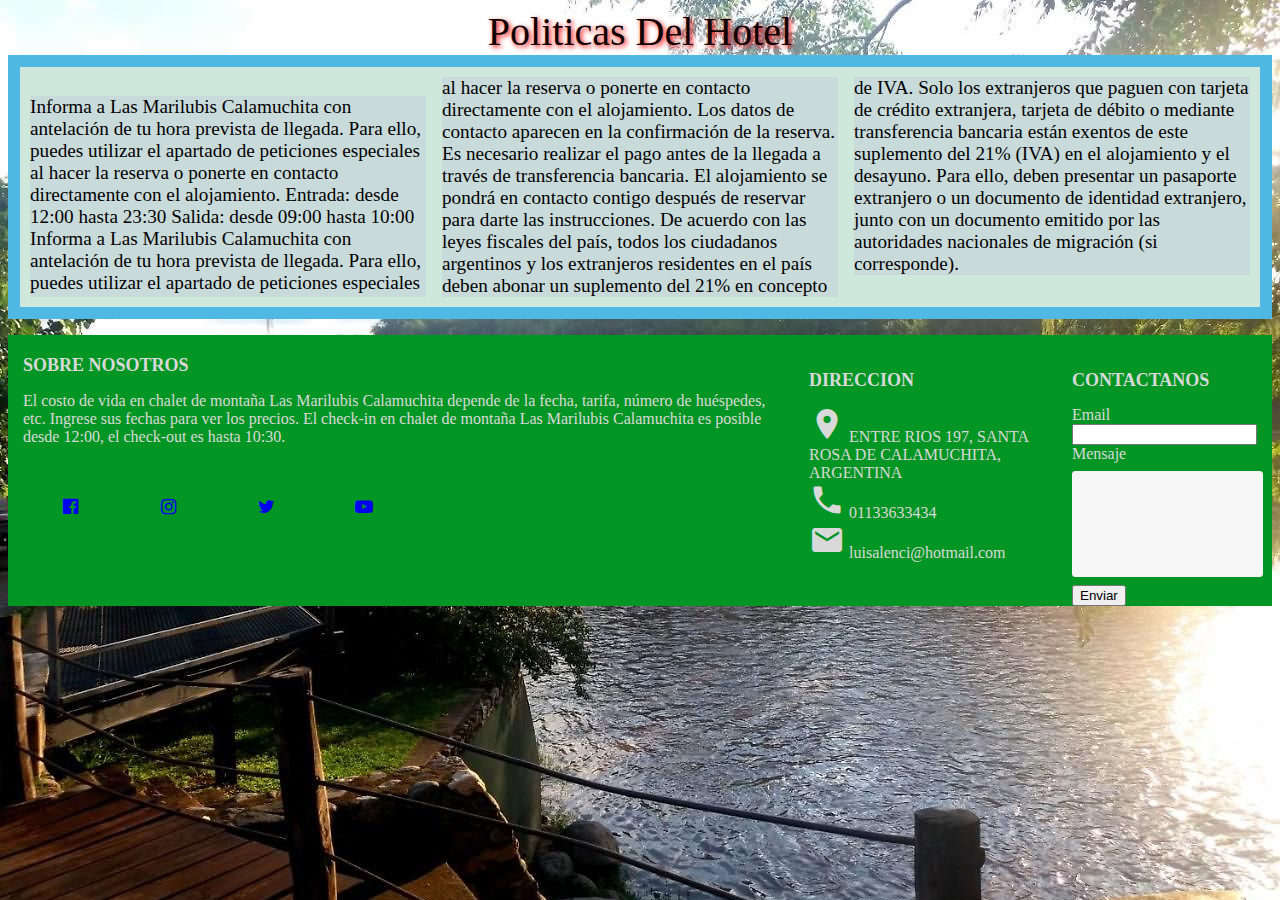
<file: seccion1.html>
<!DOCTYPE html>
<html lang="en">
<head>
    <meta charset="UTF-8">
    <meta http-equiv="X-UA-Compatible" content="IE=edge">
    <meta name="viewport" content="width=device-width, initial-scale=1.0">
    <title>Politicas del Hotel</title>
    <link rel="stylesheet" href="style.css">
    <link rel="stylesheet" href="https://fonts.googleapis.com/icon?family=Material+Icons">
    <link rel="stylesheet" href="http://cdnjs.cloudflare.com/ajax/libs/font-awesome/4.4.0/css/font-awesome.min.css">
</head>
<body class="grid">
    <main class=grid-padre>

        <nav class="P">Politicas del Hotel</nav>
   
        <div class="column">
            
            <div class="card">
    
    <p class="noticias"> Informa a Las Marilubis Calamuchita con antelación de tu hora prevista de llegada.
    Para ello, puedes utilizar el apartado de peticiones especiales al hacer la reserva o ponerte en contacto directamente con el alojamiento.
    Entrada: desde 12:00 hasta 23:30
    Salida: desde 09:00 hasta 10:00
    Informa a Las Marilubis Calamuchita con antelación de tu hora prevista de llegada. Para ello, puedes utilizar el apartado de peticiones especiales al hacer la reserva o ponerte en contacto directamente con el alojamiento. Los datos de contacto aparecen en la confirmación de la reserva. Es necesario realizar el pago antes de la llegada a través de transferencia bancaria. El alojamiento se pondrá en contacto contigo después de reservar para darte las instrucciones. De acuerdo con las leyes fiscales del país, todos los ciudadanos argentinos y los extranjeros residentes en el país deben abonar un suplemento del 21% en concepto de IVA. Solo los extranjeros que paguen con tarjeta de crédito extranjera, tarjeta de débito o mediante transferencia bancaria están exentos de este suplemento del 21% (IVA) en el alojamiento y el desayuno. Para ello, deben presentar un pasaporte extranjero o un documento de identidad extranjero, junto con un documento emitido por las autoridades nacionales de migración (si corresponde).</p>
    </div>
    
    <footer>
        <div class="main-content">
          <div class="left box">
            <h2> Sobre Nosotros</h2>
            <p>El costo de vida en chalet de montaña Las Marilubis Calamuchita depende de la fecha,
              tarifa, número de huéspedes, etc. Ingrese sus fechas para ver los precios.
              El check-in en chalet de montaña Las Marilubis Calamuchita es posible desde 12:00,
              el check-out es hasta 10:30.</p>
            <div class="social">
              <a href="#"><span class="fa fa-facebook-official"></span></a>
              <a href="#"><span class="fa fa-instagram"></span></a>
              <a href="#"><span class="fa fa-twitter"></span></a>
              <a href="#"><span class="fa fa-youtube-play"></span></a>
  
            </div>
          </div>
  
        </div>
        <div class="center box">
          <h2>DIRECCION</h2>
          <div class="content">
            <div class="place">
              <i class="material-icons" style="font-size:36px">place</i>
              <span class="text">ENTRE RIOS 197, SANTA ROSA DE CALAMUCHITA, ARGENTINA</span>
              <div class="phone">
                <i class="material-icons" style="font-size:36px">call</i>
                <span class="text">01133633434</span>
                <div class="email">
                  <i class="material-icons" style="font-size:36px">email</i>
                  <span class="text">luisalenci@hotmail.com</span>
                </div>
  
              </div>
            </div>
          </div>
  
        </div>
  
        <div class="right box">
          <h2>Contactanos</h2>
          <div class="content">
            <from action="#">
              <div class="email">
                <div class="text">Email</div>
                <input type="email" required>
              </div>
              <div class="msg">
                <div class="text">Mensaje</div>
                <textarea rows="2" cols="25" required></textarea>
              </div>
              <div class="btn">
                <button type="submit">Enviar</button>
              </div>
            </from>
          </div>
  
        </div>
        </div>
  
  
  
      </footer>
    </main>
</body>
</html>
</file>
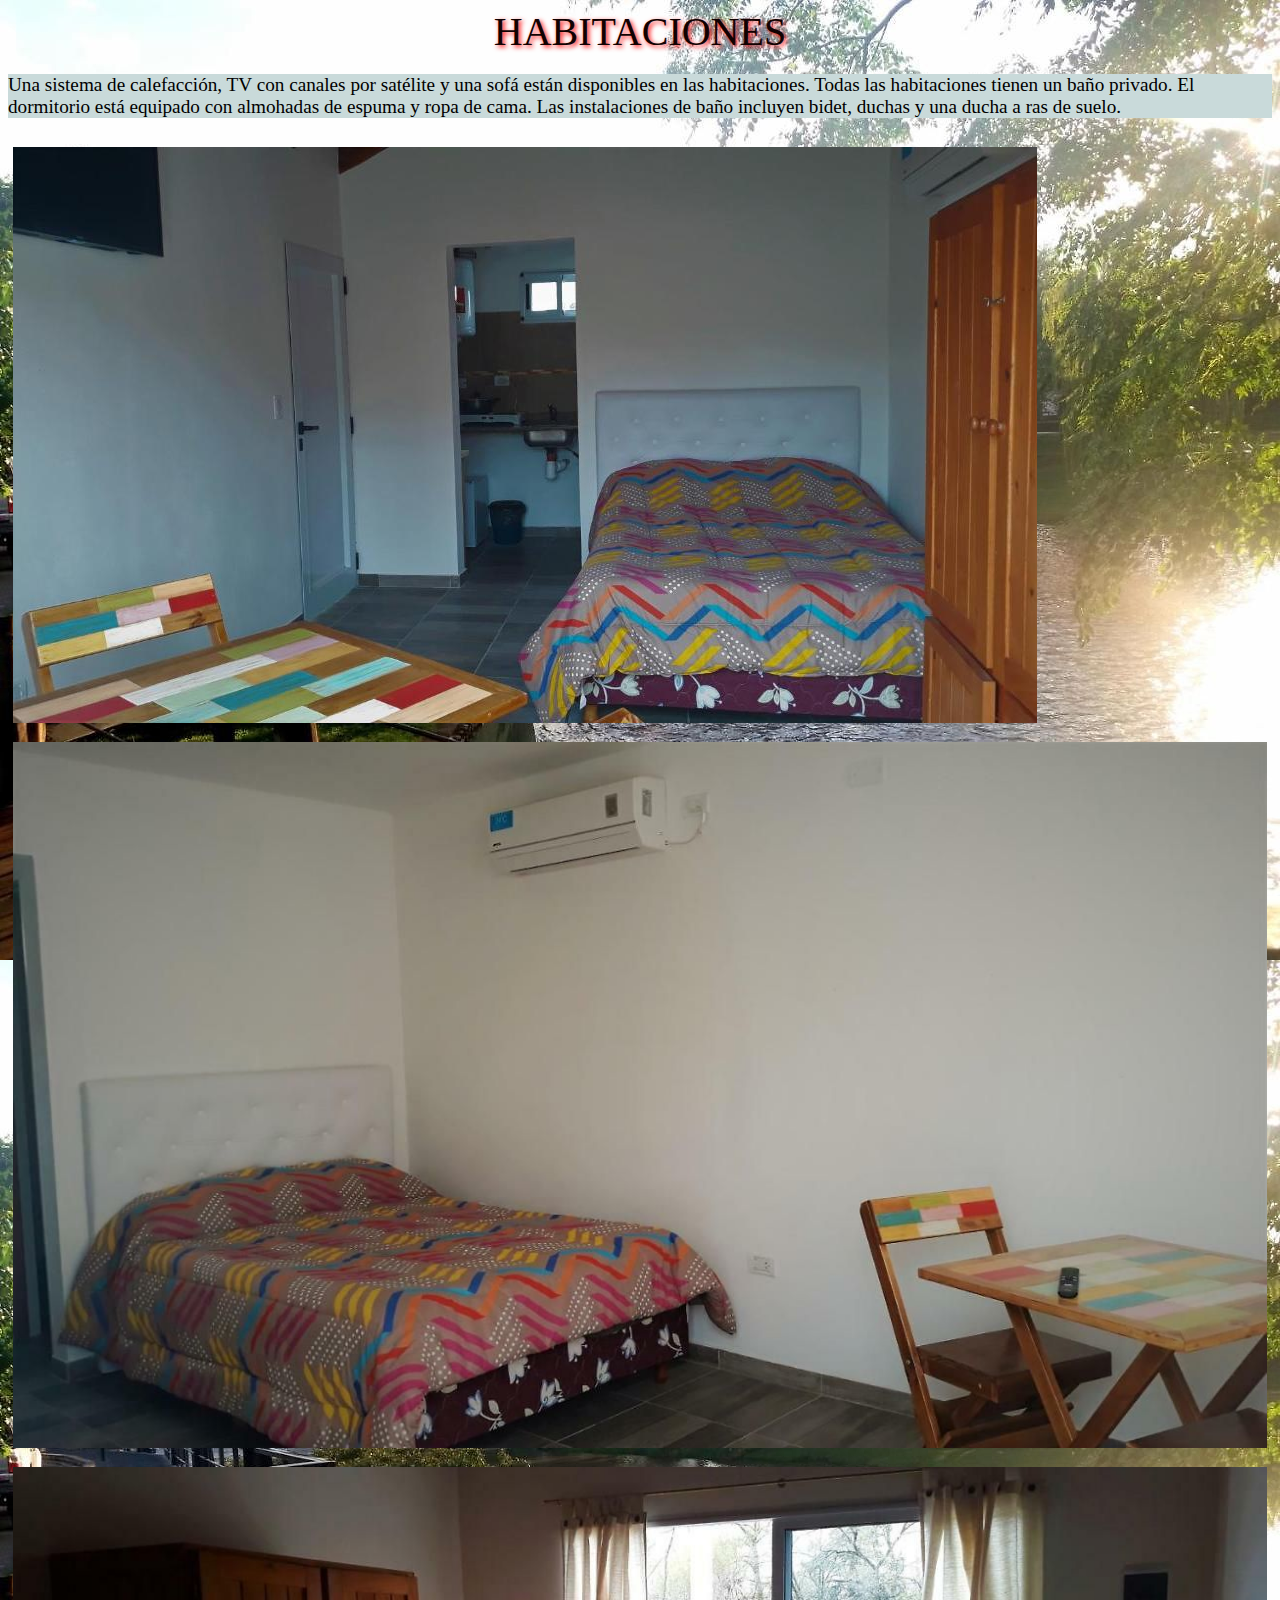
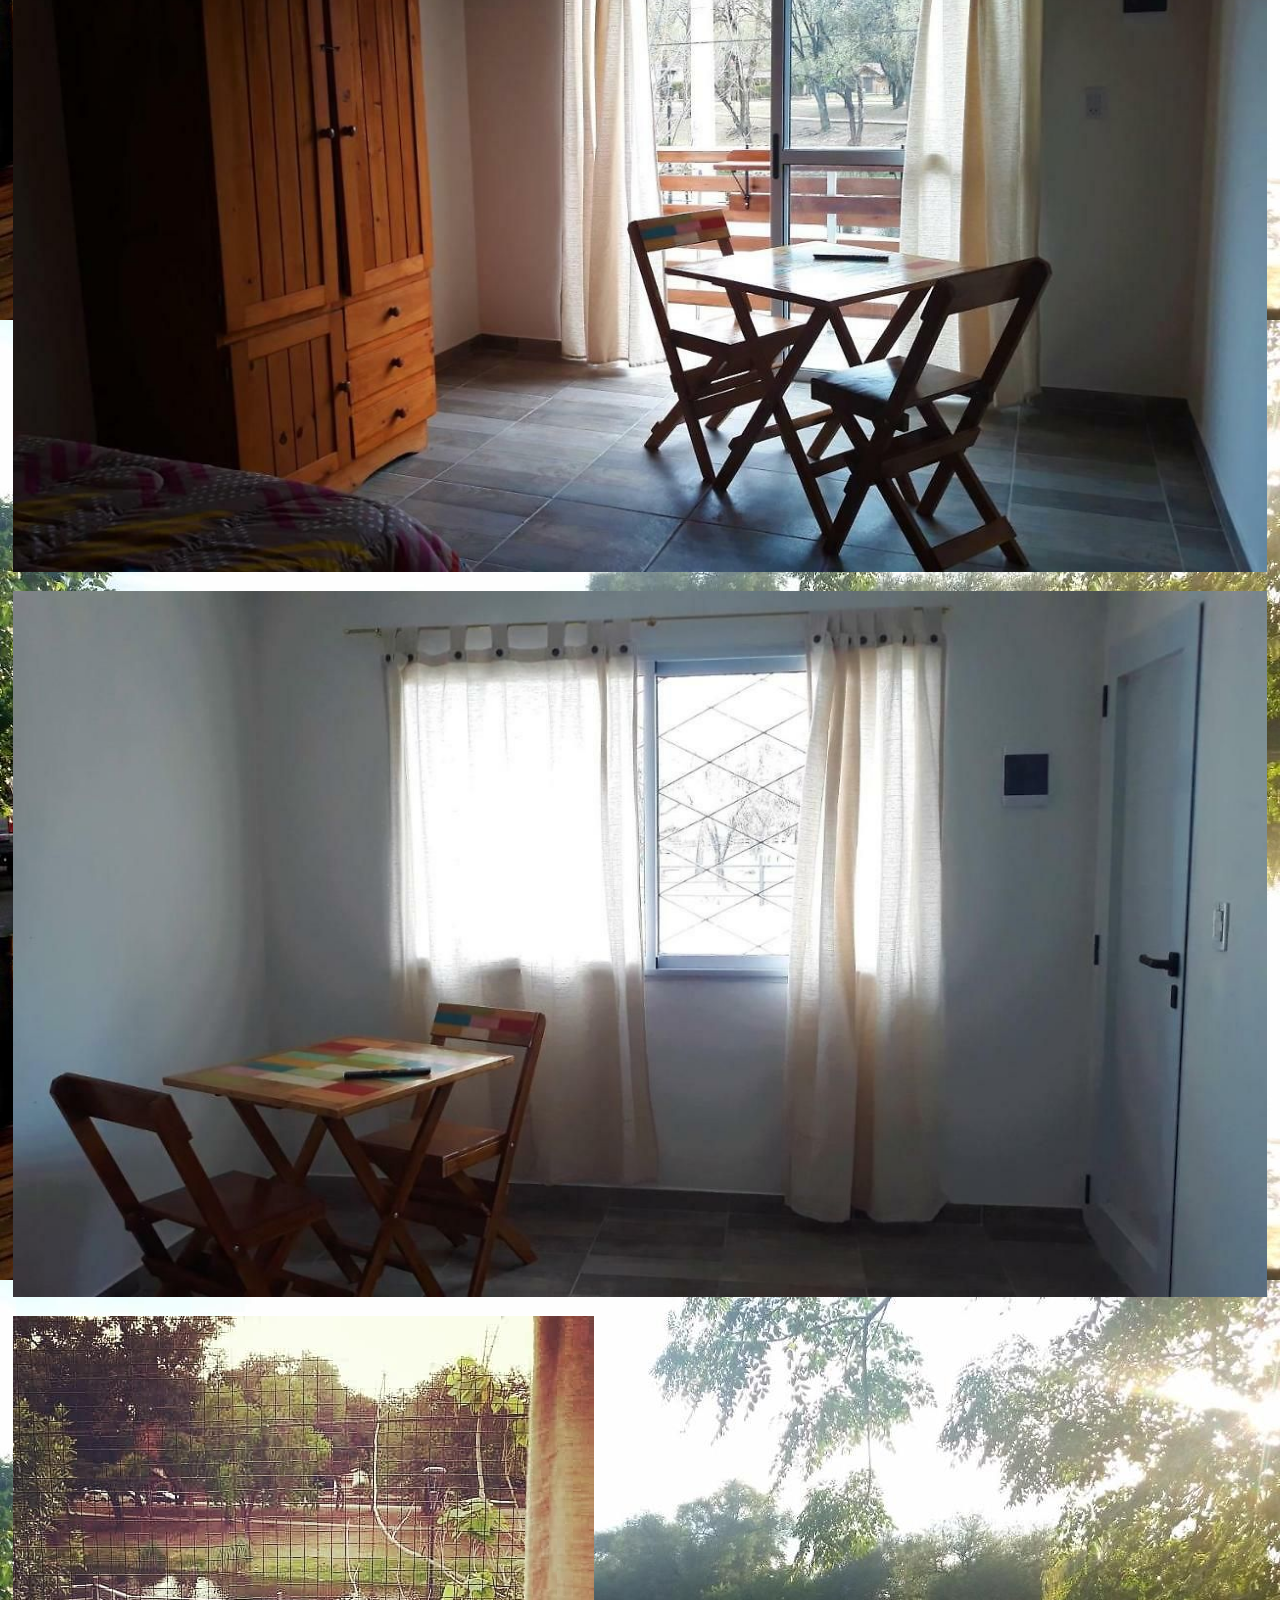
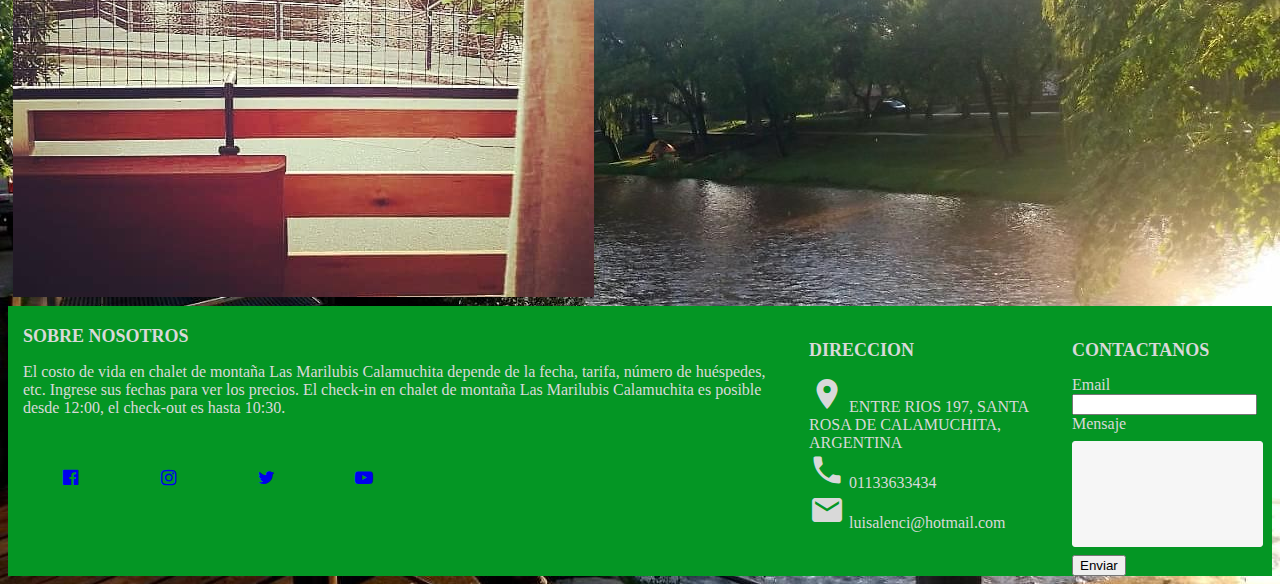
<file: seccion2.html>
<!DOCTYPE html>
<html lang="en">

<head>
    <meta charset="UTF-8">
    <meta http-equiv="X-UA-Compatible" content="IE=edge">
    <meta name="viewportA" content="width=device-width, initial-scale=1.0">
    <title>HABITACIONES</title>
    <link rel="stylesheet" href="style.css">
    <link rel="stylesheet" href="https://fonts.googleapis.com/icon?family=Material+Icons">
    <link rel="stylssheet" href="https://fontawesome.com/account">
    <link rel="stylesheet" href="http://cdnjs.cloudflare.com/ajax/libs/font-awesome/4.4.0/css/font-awesome.min.css">
</head>


<body class="grid">
    <main class="grid-padre">
        <nav class="P">HABITACIONES</nav>
        <section >
            <p class="noticias">Una sistema de calefacción, TV con canales por satélite y una sofá están
                disponibles en
                las habitaciones. Todas las habitaciones tienen un baño privado. El dormitorio está equipado con
                almohadas de
                espuma y ropa de cama.
                Las instalaciones de baño incluyen bidet, duchas y una ducha a ras de suelo.</p>

        </section>
        <header class="grid-padre">
            <div class="gallery">
                <a target="_blank" href="img/habitacion 1.jpg">
                    <img src="img/habitacion 1.jpg">
                </a>

            </div>

            <div class="gallery">
                <a target="_blank" href="img/habitacion 2.jpg">
                    <img src="img/habitacion 2.jpg">
                </a>

            </div>

            <div class="gallery">
                <a target="_blank" href="img/habitacion 3.jpg">
                    <img src="img/habitacion 3.jpg">
                </a>

            </div>

            <div class="gallery">
                <a target="_blank" href="img/habitacion 4.jpg">
                    <img src="img/habitacion 4.jpg">
                </a>


            </div>
            <div class="gallery">
                <a target="_blank" href="img/habitacion.jpg">
                    <img src="img/habitacion.jpg" >
                </a>
            </div>
        </header>

        <footer>
            <div class="main-content">
                <div class="left box">
                    <h2> Sobre Nosotros</h2>
                    <p>El costo de vida en chalet de montaña Las Marilubis Calamuchita depende de la fecha,
                        tarifa, número de huéspedes, etc. Ingrese sus fechas para ver los precios.
                        El check-in en chalet de montaña Las Marilubis Calamuchita es posible desde 12:00,
                        el check-out es hasta 10:30.</p>
                    <div class="social">
                        <a href="#"><span class="fa fa-facebook-official"></span></a>
                        <a href="#"><span class="fa fa-instagram"></span></a>
                        <a href="#"><span class="fa fa-twitter"></span></a>
                        <a href="#"><span class="fa fa-youtube-play"></span></a>

                    </div>
                </div>

            </div>
            <div class="center box">
                <h2>DIRECCION</h2>
                <div class="content">
                    <div class="place">
                        <i class="material-icons" style="font-size:36px">place</i>
                        <span class="text">ENTRE RIOS 197, SANTA ROSA DE CALAMUCHITA, ARGENTINA</span>
                        <div class="phone">
                            <i class="material-icons" style="font-size:36px">call</i>
                            <span class="text">01133633434</span>
                            <div class="email">
                                <i class="material-icons" style="font-size:36px">email</i>
                                <span class="text">luisalenci@hotmail.com</span>
                            </div>

                        </div>
                    </div>
                </div>

            </div>

            <div class="right box">
                <h2>Contactanos</h2>
                <div class="content">
                    <from action="#">
                        <div class="email">
                            <div class="text">Email</div>
                            <input type="email" required>
                        </div>
                        <div class="msg">
                            <div class="text">Mensaje</div>
                            <textarea rows="2" cols="25" required></textarea>
                        </div>
                        <div class="btn">
                            <button type="submit">Enviar</button>
                        </div>
                    </from>
                </div>

            </div>
            </div>



        </footer>


    </main>


</body>

</html>
</file>
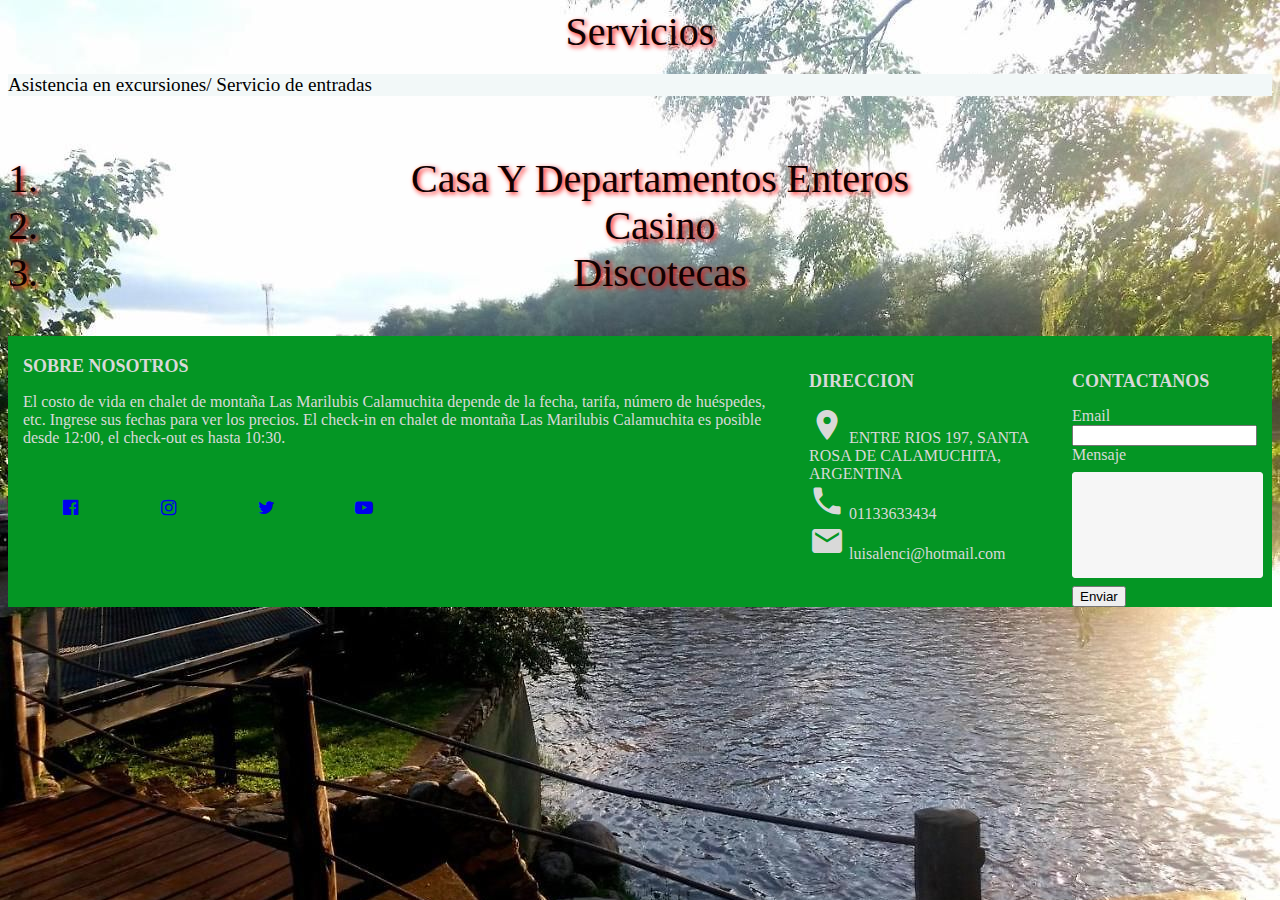
<file: seccion3.html>
<!DOCTYPE html>
<html lang="en">

<head>
    <meta charset="UTF-8">
    <meta http-equiv="X-UA-Compatible" content="IE=edge">
    <meta name="viewport" content="width=device-width, initial-scale=1.0">
    <title>Servicios</title>
    <link rel="stylesheet" href="style.css">
    <link rel="stylesheet" href="https://fonts.googleapis.com/icon?family=Material+Icons">
    <link rel="stylesheet" href="http://cdnjs.cloudflare.com/ajax/libs/font-awesome/4.4.0/css/font-awesome.min.css">
</head>

<body class="grid">
    <main class="grid-padre">
        <nav class="P">Servicios</nav>
        <header>

            <div>
                <p class="noticias__parrafo">Asistencia en excursiones/ Servicio de entradas


                </p>


            </div>

            </hader>
            <section>
                <p>
                <ol class="P">
                    <li>Casa y departamentos enteros</li>
                    <li>Casino</li>
                    <li>Discotecas</li>


                </ol>
                </p>

            </section>


            <footer>
                <div class="main-content">
                    <div class="left box">
                        <h2> Sobre Nosotros</h2>
                        <p>El costo de vida en chalet de montaña Las Marilubis Calamuchita depende de la fecha,
                            tarifa, número de huéspedes, etc. Ingrese sus fechas para ver los precios.
                            El check-in en chalet de montaña Las Marilubis Calamuchita es posible desde 12:00,
                            el check-out es hasta 10:30.</p>
                        <div class="social">
                            <a href="#"><span class="fa fa-facebook-official"></span></a>
                            <a href="#"><span class="fa fa-instagram"></span></a>
                            <a href="#"><span class="fa fa-twitter"></span></a>
                            <a href="#"><span class="fa fa-youtube-play"></span></a>

                        </div>
                    </div>

                </div>
                <div class="center box">
                    <h2>DIRECCION</h2>
                    <div class="content">
                        <div class="place">
                            <i class="material-icons" style="font-size:36px">place</i>
                            <span class="text">ENTRE RIOS 197, SANTA ROSA DE CALAMUCHITA, ARGENTINA</span>
                            <div class="phone">
                                <i class="material-icons" style="font-size:36px">call</i>
                                <span class="text">01133633434</span>
                                <div class="email">
                                    <i class="material-icons" style="font-size:36px">email</i>
                                    <span class="text">luisalenci@hotmail.com</span>
                                </div>

                            </div>
                        </div>
                    </div>

                </div>

                <div class="right box">
                    <h2>Contactanos</h2>
                    <div class="content">
                        <from action="#">
                            <div class="email">
                                <div class="text">Email</div>
                                <input type="email" required>
                            </div>
                            <div class="msg">
                                <div class="text">Mensaje</div>
                                <textarea rows="2" cols="25" required></textarea>
                            </div>
                            <div class="btn">
                                <button type="submit">Enviar</button>
                            </div>
                        </from>
                    </div>

                </div>
                </div>




            </footer>

    </main>





</body>

</html>
</file>
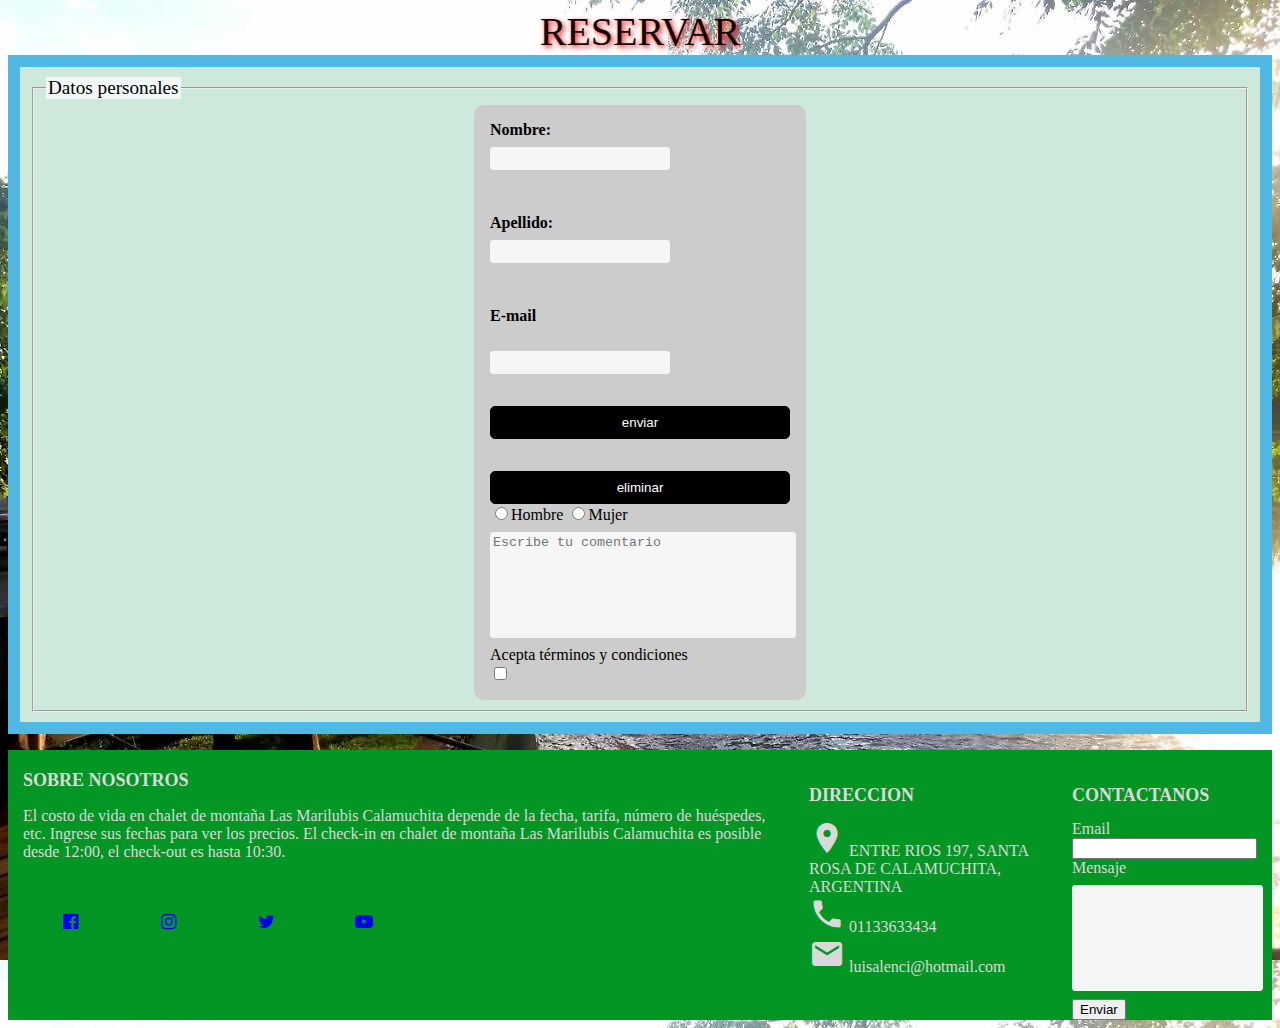
<file: seccion4.html>
<!DOCTYPE html>
<html lang="en">
<head>
    <meta charset="UTF-8">
    <meta http-equiv="X-UA-Compatible" content="IE=edge">
    <meta name="viewport" content="width=device-width, initial-scale=1.0">
    <title>RESERVAR</title>
    <link rel="stylesheet" href="style.css">
    <link rel="stylesheet" href="https://fonts.googleapis.com/icon?family=Material+Icons">
    <link rel="stylesheet" href="http://cdnjs.cloudflare.com/ajax/libs/font-awesome/4.4.0/css/font-awesome.min.css">
</head>
<body class="grid">
    <main class="grid-padre">
    <nav class="P" >RESERVAR</nav>

    <div class="card_1">
    <fieldset>
        <legend class="noticias__parrafo">Datos personales</legend>

    <form action="/action_page.php" method="get">
        <label for="fname">Nombre:</label>
        <input type="text" id="Nombre" name="Nombre"><br><br>
        <label for="lname">Apellido:</label>
        <input type="text" id="Apellido" name="Apellido"><br><br>
        <label for="e-mail">E-mail</label><br><br>
        <input type="text" id="E-mail" name="E-mail" />
        <input type="submit" value="enviar">
        <input type="submit" formmethod="post" value="eliminar">
        <input type="radio" name="genero" value="Maculino">Hombre
        <input type="radio" name="genero" value="Femenino">Mujer
       
        <textarea class="form-control" id="blog_comment" name="blog_comment" placeholder="Escribe tu comentario" rows="5" required="required"></textarea>


        </textarea>
        <div>Acepta términos y condiciones</div>
        <input type="checkbox" name="acepta" value="1" />


      </form>
      </fieldset>
    </div>
    <footer>
        <div class="main-content">
          <div class="left box">
            <h2> Sobre Nosotros</h2>
            <p>El costo de vida en chalet de montaña Las Marilubis Calamuchita depende de la fecha,
              tarifa, número de huéspedes, etc. Ingrese sus fechas para ver los precios.
              El check-in en chalet de montaña Las Marilubis Calamuchita es posible desde 12:00,
              el check-out es hasta 10:30.</p>
            <div class="social">
              <a href="#"><span class="fa fa-facebook-official"></span></a>
              <a href="#"><span class="fa fa-instagram"></span></a>
              <a href="#"><span class="fa fa-twitter"></span></a>
              <a href="#"><span class="fa fa-youtube-play"></span></a>
  
            </div>
          </div>
  
        </div>
        <div class="center box">
          <h2>DIRECCION</h2>
          <div class="content">
            <div class="place">
              <i class="material-icons" style="font-size:36px">place</i>
              <span class="text">ENTRE RIOS 197, SANTA ROSA DE CALAMUCHITA, ARGENTINA</span>
              <div class="phone">
                <i class="material-icons" style="font-size:36px">call</i>
                <span class="text">01133633434</span>
                <div class="email">
                  <i class="material-icons" style="font-size:36px">email</i>
                  <span class="text">luisalenci@hotmail.com</span>
                </div>
  
              </div>
            </div>
          </div>
  
        </div>
  
        <div class="right box">
          <h2>Contactanos</h2>
          <div class="content">
            <from action="#">
              <div class="email">
                <div class="text">Email</div>
                <input type="email" required>
              </div>
              <div class="msg">
                <div class="text">Mensaje</div>
                <textarea rows="2" cols="25" required></textarea>
              </div>
              <div class="btn">
                <button type="submit">Enviar</button>
              </div>
            </from>
          </div>
  
        </div>
        </div>
  
  
  
      </footer>
  

</main>
</body>
</html>
</file>
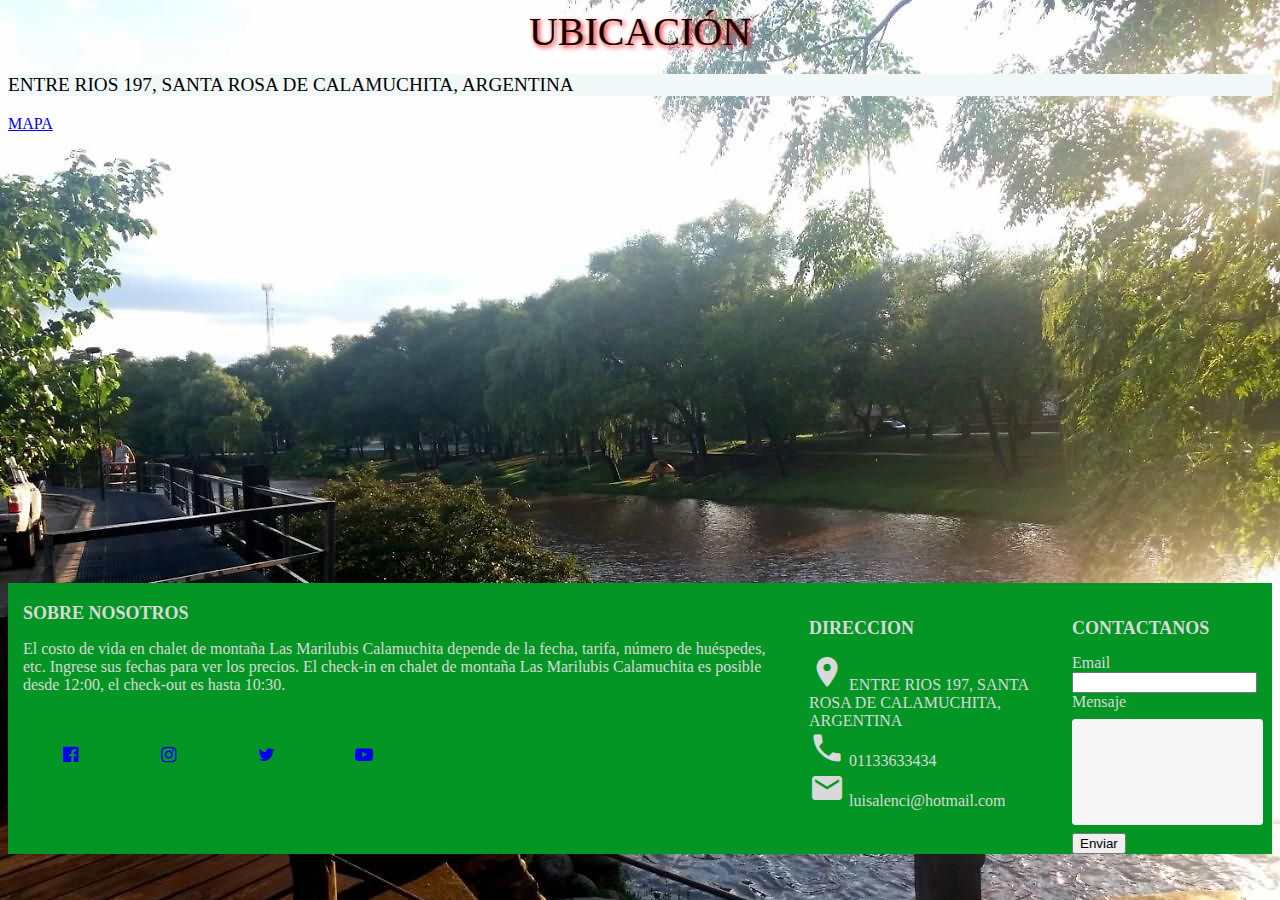
<file: seccion5.html>
<!DOCTYPE html>
<html lang="en">
<head>
    <meta charset="UTF-8">
    <meta http-equiv="X-UA-Compatible" content="IE=edge">
    <meta name="viewport" content="width=device-width, initial-scale=1.0">
    <title>Ubicacion </title>
    <link rel="stylesheet" href="style.css">
    <link rel="stylesheet" href="https://fonts.googleapis.com/icon?family=Material+Icons">
    <link rel="stylesheet" href="http://cdnjs.cloudflare.com/ajax/libs/font-awesome/4.4.0/css/font-awesome.min.css">
</head>
<body class="grid">
    <main class="grid-padre">
        <nav class="P">UBICACIÓN</nav>
        <Section class="grid-padre">
            <p class="noticias__parrafo">ENTRE RIOS 197, SANTA ROSA DE CALAMUCHITA, ARGENTINA</p>
        </Section>
       <header class="grid-padre">
        <a href="imagenes/mapa.jpg">MAPA</a>
        <iframe src="https://www.google.com/maps/embed?pb=!1m18!1m12!1m3!1d3380.937357499309!2d-64.542555!3d-32.07094300000001!2m3!1f0!2f0!3f0!3m2!1i1024!2i768!4f13.1!3m3!1m2!1s0x95d2bb4465c63907%3A0xa8feffd9636dc6ed!2sEntre%20R%C3%ADos%20197%2C%20Santa%20Rosa%20de%20Calamuchita%2C%20C%C3%B3rdoba!5e0!3m2!1ses-419!2sar!4v1658884391621!5m2!1ses-419!2sar" width="600" height="450" style="border:0;" allowfullscreen="" loading="lazy" referrerpolicy="no-referrer-when-downgrade"></iframe>
       </header>
       <footer>
        <div class="main-content">
          <div class="left box">
            <h2> Sobre Nosotros</h2>
            <p>El costo de vida en chalet de montaña Las Marilubis Calamuchita depende de la fecha,
              tarifa, número de huéspedes, etc. Ingrese sus fechas para ver los precios.
              El check-in en chalet de montaña Las Marilubis Calamuchita es posible desde 12:00,
              el check-out es hasta 10:30.</p>
            <div class="social">
              <a href="#"><span class="fa fa-facebook-official"></span></a>
              <a href="#"><span class="fa fa-instagram"></span></a>
              <a href="#"><span class="fa fa-twitter"></span></a>
              <a href="#"><span class="fa fa-youtube-play"></span></a>
  
            </div>
          </div>
  
        </div>
        <div class="center box">
          <h2>DIRECCION</h2>
          <div class="content">
            <div class="place">
              <i class="material-icons" style="font-size:36px">place</i>
              <span class="text">ENTRE RIOS 197, SANTA ROSA DE CALAMUCHITA, ARGENTINA</span>
              <div class="phone">
                <i class="material-icons" style="font-size:36px">call</i>
                <span class="text">01133633434</span>
                <div class="email">
                  <i class="material-icons" style="font-size:36px">email</i>
                  <span class="text">luisalenci@hotmail.com</span>
                </div>
  
              </div>
            </div>
          </div>
  
        </div>
  
        <div class="right box">
          <h2>Contactanos</h2>
          <div class="content">
            <from action="#">
              <div class="email">
                <div class="text">Email</div>
                <input type="email" required>
              </div>
              <div class="msg">
                <div class="text">Mensaje</div>
                <textarea rows="2" cols="25" required></textarea>
              </div>
              <div class="btn">
                <button type="submit">Enviar</button>
              </div>
            </from>
          </div>
  
        </div>
        </div>
  
  
  
      </footer>
  



    </main>
    
</body>
</html>
</file>
<file: style.css>
body {
    background-image: url("img/rio.jpg");
    display: grid;
    gap: 10px;
}


@media all and (min-width: 375px) and (max-width: 600px) {
    body {
        background-color: lightcoral;
        grid-column: 1/span 3;
        grid-template-rows: repeat(4, 150px);
    }
}



.P {
    font-family: 'Chewy Script', cursive;
    font-size: 40px;
    color: rgb(17, 1, 1);
    position: center;
    text-anchor: start;
    text-transform: capitalize;
    text-align: center;
    text-decoration-line: none;
    text-shadow: 2px 2px 5px red;
    animation-name: efecto;
    animation-iteration-count: infinite;
    animation-timing-function: linear;
    animation-duration: 6s;
}


.noticias {
    font-family: cursive;
    font-size: larger;
    text-anchor: end;
    background-position: center;
    background-color: rgb(201, 218, 218);
    grid-column: auto;
}

header {
    display: grid;
    background-position: center;
    margin: 10;
    padding: 0;


}


ul {
    display: grid;
    list-style-type: none;
    margin: 0;
    padding: 0;
    background-color: rgb(54, 187, 20);
    grid-template-columns: auto auto auto auto auto;
    grid-area: span;


}

div.gallery img :focus {
    height: 40px;
    background-color: aqua;
    background-position-x: center;
}


li a {
    display: flex;
    color: white;
    text-align: center;
    padding: 12px 14px;
    text-decoration: none;
    text-anchor: 2PX;
    font-family: cursive;


}


li a:hover {
    background-color: #111;
}

.active {
    background-color: aquamarine;
    position: relative;
}

div.gallery {
    display: flex;
    padding: 5px;
    flex-wrap: wrap;
    grid-area: span;
}


div.gallery img {
    width: 100%;
    margin-top: 5px;
    transition: 2s linear
}

div.desc {
    padding: 15px;
    text-align: center;
}



.container {
    column-width: 250px;
    column-gap: 20px;


}

.card {
    background-color: rgb(207, 232, 220);
    border: 12px solid rgb(79, 185, 227);
    padding: 10px;
    margin: 0 0 1em 0;
    column-count: 3;
    grid-area: span;


}

.card_1 {
    background-color: rgb(207, 232, 220);
    border: 12px solid rgb(79, 185, 227);
    padding: 10px;
    margin: 0 0 1em 0;

}

input[type=text] {
    width: 100%;
    padding: 12px 20px;
    margin: 8px 0;
    box-sizing: border-box;
}

.noticias__parrafo {
    font-family: cursive;
    font-size: larger;
    text-anchor: middle;
    background-position: center;
    background-color: rgb(242, 248, 248);
    grid-area: calc(1px, 2px);
}

footer {
    padding: 0;
    width: 100%;
    color: #d9d9d9;
    background-position-x: center;
    bottom: 0px;
    background: rgb(4, 150, 36);
    display: flex;
    align-content: flex-end;
    grid-template-columns: auto auto auto;
    gap: 10px;
    grid-area: span;

}

.main-content.box {
    flex-basis: 50%;
    padding: 10px 20px
}

.box h2 {
    font-size: 1.125rem;
    font-weight: 600;
    text-transform: uppercase;
    font-family: cursive;
    background-position: 2px;
}

.box {
    margin: 20px 15px 0;

}

.left .content p {
    text-align: justify;
    text-decoration: solid;
    text-transform: capitalize;
}

.left.social {
    margin: 20px 0 0;

}

.left .social a {
    padding: 0 2px;
    text-decoration: #04AA6D;
}

.left .social a span {
    height: 90px;
    width: 90px;
    background: local;
    line-height: 90px;
    text-align: center;
    font-size: 18px;
    border-radius: 5px;
    transition: 0.3s;
}

.left .social a span:hover {
    background: #f12020;
}

form {
    width: 300px;
    padding: 16px;
    border-radius: 10px;
    margin: auto;
    background-color: #ccc;
}

form label {
    width: 72px;
    font-weight: bold;
    display: inline-block;
}

form input[type="text"],
form input[type="email"] {
    width: 180px;
    padding: 3px 10px;
    border: 1px solid #f6f6f6;
    border-radius: 3px;
    background-color: #f6f6f6;
    margin: 8px 0;
    display: block;
}

form input[type="submit"] {
    width: 100%;
    padding: 8px 16px;
    margin-top: 32px;
    border: 1px solid #000;
    border-radius: 5px;
    display: block;
    color: #fff;
    background-color: #000;
}

form input[type="submit"]:hover {
    cursor: pointer;
}

textarea {
    width: 100%;
    height: 100px;
    border: 1px solid #f6f6f6;
    border-radius: 3px;
    background-color: #f6f6f6;
    margin: 8px 0;
    resize: none;
    display: grid;
}

@keyframes efecto {
    0% {
        width: 100 px;
    }

    12% {
        width: 120 px;
        background-color: rgb(221, 217, 6);
    }

    25% {
        width: 300 px;
    }

    79% {
        width: 200 px;
    }

    100% {
        width: 100 px;
    }



}
</file>
